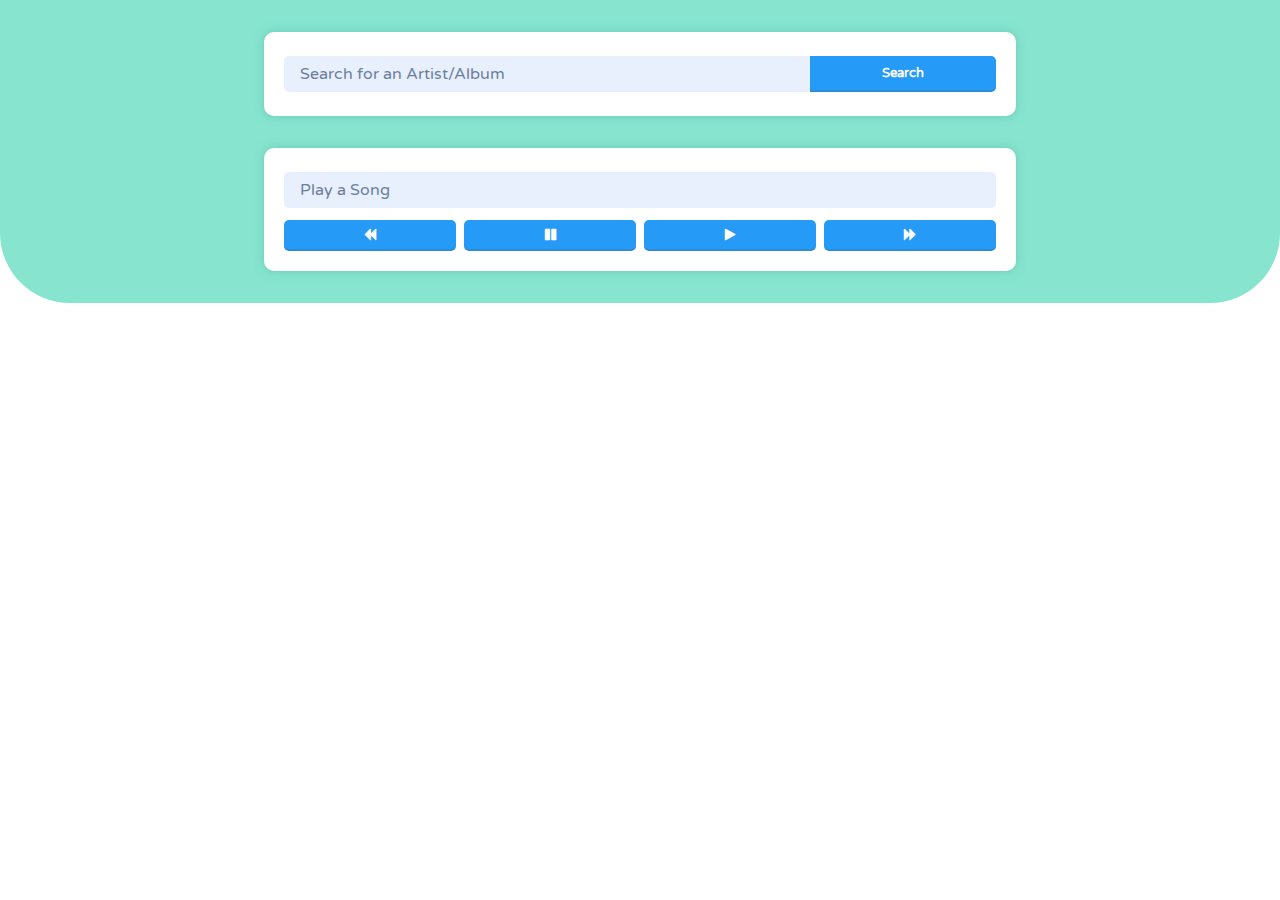
<file: apps/deezer_application/index.html>
<DOCTYPE! html>
	<html>
		<head>
			<title></title>
			<meta charset="UTF-8" />
			<meta name="viewport" content="width=device-width, initial-scale=1.0" />
			<link href="https://fonts.googleapis.com/css2?family=Varela+Round&display=swap" rel="stylesheet" />
			<!-- Google font used -->
			<link rel="stylesheet" href="https://maxcdn.bootstrapcdn.com/font-awesome/4.3.0/css/font-awesome.min.css" />
			<!-- fontawesome icons-->
			<link rel="stylesheet" type="text/css" href="index.css" />
			<meta name="image" property="og:image" content="/images/deezer_music_player_social_media_preview.jpg" />
		</head>
		<body>
			<div class="formsWrapper">
				<div class="form searchForm">
					<!--search field-->
					<div class="textFieldContainer">
						<input id="artistName" type="text" placeholder="Search for an Artist/Album" />
						<input class="button" id="searchButton" type="button" value="Search" />
					</div>
				</div>

				<div class="form jukeboxForm">
					<!--jukebox-->
					<div class="textFieldContainer">
						<input
							id="currentSongField"
							type="text"
							placeholder="Play a Song"
							readonly
							aria-label="Currently playing song"
							aria-live="polite"
						/>
					</div>
					<div id="audioControlContainer">
						<input class="button fa-input" id="previousButton" type="button" value="&#xf04a;" />
						<input class="button fa-input" id="pauseButton" type="button" value="&#xf04c;" />
						<input class="button fa-input" id="playButton" type="button" value="&#xf04b;" />
						<input class="button fa-input" id="nextButton" type="button" value="&#xf04e;" />
					</div>
				</div>
			</div>

			<div id="searchResultsContainer"></div>

			<script type="text/javascript" src="index.js"></script>
		</body>
	</html>
</DOCTYPE!>
</file>
<file: apps/deezer_application/index.css>
* {
	margin: 0;
	padding: 0;
	font-family: "Varela Round", sans-serif;
}

/* disable browser default styling */
input {
	-webkit-appearance: none;
	-moz-appearance: none;
	appearance: none;
}

/* fontawesome icon class for audio buttons */
.fa-input {
	font-family: FontAwesome, "Helvetica Neue", Helvetica, Arial, sans-serif;
}

/* placeholder text styling */
::placeholder {
	/* Chrome, Firefox, Opera, Safari 10.1+ */
	color: rgb(109, 127, 158);
	opacity: 1; /* Firefox */
}

:-ms-input-placeholder {
	/* Internet Explorer 10-11 */
	color: rgb(109, 127, 158);
}

::-ms-input-placeholder {
	/* Microsoft Edge */
	color: rgb(109, 127, 158);
}

.formsWrapper {
	background-color: #86e4cf;
	padding-top: 2rem;
	padding-bottom: 2rem;
	border-radius: 0px 0px 70px 70px;
	-moz-border-radius: 0px 0px 70px 70px;
	-webkit-border-radius: 0px 0px 70px 70px;
}

.form {
	background-color: white;
	padding: 1rem;
	display: flex;
	flex-direction: column;
	width: 70%;
	max-width: 45rem;
	margin: 0 auto;
	border: 0;
	-webkit-box-shadow: 0px 0px 9px 1px #71d0bb;
	-moz-box-shadow: 0px 0px 9px 1px #71d0bb;
	box-shadow: 0px 0px 9px 1px #71d0bb;
	border-radius: 10px 10px 10px 10px;
	-moz-border-radius: 10px 10px 10px 10px;
	-webkit-border-radius: 10px 10px 10px 10px;
}

.textFieldContainer {
	display: flex;
}

.button {
	flex: 1;
	margin: 0.25rem;
	padding: 0.5rem;
	border: 0;
	background-color: #259af7;
	color: white;
	font-weight: bold;
	font-size: 0.8rem;
	cursor: pointer;
	border-bottom: 2px solid #2d8cd6;
	border-radius: 5px 5px 5px 5px;
	-moz-border-radius: 5px 5px 5px 5px;
	-webkit-border-radius: 5px 5px 5px 5px;
}

.button:hover {
	background-color: #2d8cd6;
}

/* this class is added with js for active buttons (play/stop) */
.activeButton {
	background-color: #2579bb;
	border-color: #2579bb;
}

#artistName {
	color: rgb(109, 127, 158);
	flex: 3;
	font-size: 1rem;
	padding-left: 1rem;
	padding-top: 0.5rem;
	padding-bottom: 0.5rem;
	margin-top: 0.5rem;
	margin-left: 0.25rem;
	margin-right: 0;
	margin-bottom: 0.5rem;
	border: 0;
	background-color: rgb(232, 240, 254);
	border-radius: 5px 0px 0px 5px;
	-moz-border-radius: 5px 0px 0px 5px;
	-webkit-border-radius: 5px 0px 0px 5px;
}

#searchButton {
	margin-top: 0.5rem;
	margin-bottom: 0.5rem;
	margin-left: 0;
	border-radius: 0px 5px 5px 0px;
	-moz-border-radius: 0px 5px 5px 0px;
	-webkit-border-radius: 0px 5px 5px 0px;
}

.jukeboxForm {
	margin-top: 2rem;
}

#currentSongField {
	flex: 1;
	color: rgb(109, 127, 158);
	font-size: 1rem;
	padding-left: 1rem;
	padding-top: 0.5rem;
	padding-bottom: 0.5rem;
	margin-top: 0.5rem;
	margin-left: 0.25rem;
	margin-right: 0.25rem;
	margin-bottom: 0.5rem;
	border: 0;
	background-color: rgb(232, 240, 254);
	border-radius: 5px 5px 5px 5px;
	-moz-border-radius: 5px 5px 5px 5px;
	-webkit-border-radius: 5px 5px 5px 5px;
}

#audioControlContainer {
	display: flex;
}

#previousButton:active {
	background-color: #2579bb;
}

#nextButton:active {
	background-color: #2579bb;
}

/* dynamically generated content styling (albums section) **********************************************************/

#searchResultsContainer {
	background-color: white;
	padding-top: 1.5rem;
	padding-bottom: 5rem;
	text-align: center;
}

.albumCover {
	width: 100%;
	border-radius: 5px;
	margin-bottom: 1rem;
}

.songContainer {
	text-align: left;
	font-family: Helvetica;
	color: #616161;
	font-size: 0.8rem;
	padding: 1rem;
	width: 15rem;
	display: inline-flex;
	flex-direction: column;
}

.songContainer:hover {
	color: black;
	background-color: #e6e6e6;
	border-radius: 5px;
	cursor: pointer;
}

.songTitle {
	font-size: 1.2rem;
	margin-bottom: 0.3rem;
}

.activeSongContainer {
	color: #58a593;
	outline: 0.2rem solid #58a593;
	border-radius: 5px;
	position: relative;
	z-index: 999;
}

.activeSongContainer:hover {
	color: #58a593;
	background-color: white;
}

/* media queries ******************************************************************************************************/

@media screen and (max-width: 500px) {
	.textFieldContainer {
		display: block;
		padding-left: 0.25rem;
		padding-right: 0.25rem;
	}

	#artistName,
	#searchButton,
	#currentSongField {
		width: 100%;
		margin-left: 0;
		margin-right: 0;
		border-radius: 5px 5px 5px 5px;
		-moz-border-radius: 5px 5px 5px 5px;
		-webkit-border-radius: 5px 5px 5px 5px;
	}
}
</file>
